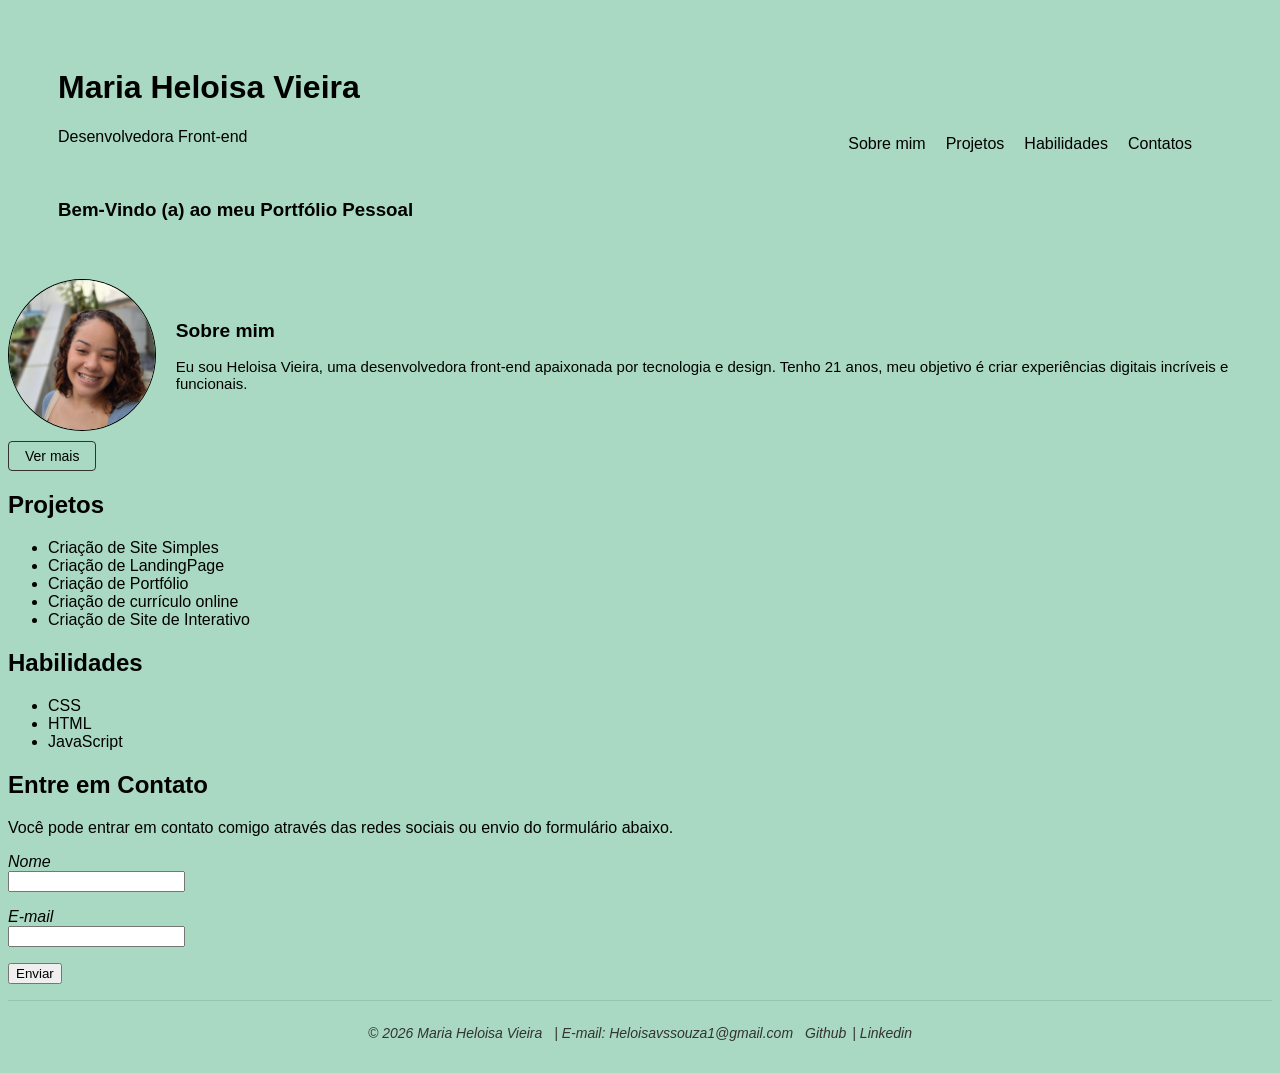
<file: index.html>
<!DOCTYPE html>
<html lang="pt-BR">
<head>
    <meta charset="UTF-8">
    <meta name="viewport" content="width=device-width, initial-scale=1.0">
    <link rel="stylesheet" href="style.css">
    <script src="script.js" defer></script>
    <link rel="preconnect" href="https://fonts.googleapis.com">
    <link rel="preconnect" href="https://fonts.gstatic.com" crossorigin>

    <title>Portfólio Pessoal | Maria Heloisa Vieira</title>
</head>
<body>
    <header>
        <div class="inicio">
            <h1 class = "titulo">Maria Heloisa Vieira</h1>
            <p>Desenvolvedora Front-end</p><br>
            <h3 class = "subtitulo">Bem-Vindo (a) ao meu Portfólio Pessoal</h3>
        </div>   

        <div>
        <nav>
            <a href = "#Sobre"> Sobre mim </a>
            <a href = "#Projetos">Projetos </a>
            <a href = "#Habilidades">Habilidades </a>
            <a href = "#Contatos">Contatos </a>   
        </nav>
        </div> 
    </header>

    <section id = "Sobre">
        <img src = "lolo.png" alt="Foto de Heloisa"  width= "150" height="150">
        <div class = "texto-sobre">
            <h2>Sobre mim</h2>
            <p> Eu sou Heloisa Vieira, uma desenvolvedora front-end apaixonada por tecnologia e design. 
                Tenho 21 anos, meu objetivo é criar experiências digitais incríveis e funcionais.
            </p>
        </div>

        
    </section id = "Sobre mim">

        <button id="btn-ver-mais">Ver mais</button>
        <div id="conteudo-extra"></div>

    <section id = "Projetos">
            <h2>Projetos</h2> 
            <ul>
                <li>Criação de Site Simples</li>
                <li>Criação de LandingPage</li>
                <li>Criação de Portfólio</li>
                <li>Criação de currículo online</li> 
                <li>Criação de Site de Interativo</li>         
            </ul>
    </section>

    <section id = "Habilidades">
        <h2>Habilidades</h2>
        <ul>
            <li> CSS </li>
            <li> HTML </li>
            <li> JavaScript </li>
        </ul>
    </section id = "Habilidades">

    <section id = "Contatos">
        <h2>Entre em Contato</h2>
            <p>Você pode entrar em contato comigo através das redes sociais ou envio do formulário abaixo.<em>

    <form action="#" method="post">
            <p>
                <label for="nome">Nome</label><br>
                <input type="text" id="nome" name="nome">
            </p>

            <P>
                <label for="email">E-mail</label><br>
                <input type="email" id="email" name="email">
            </P>

            <p>
                <input type="submit" value="Enviar">
            </p>
    </form>
    </section id = "Contatos">

    <footer>
        <P>&copy; 2026 Maria Heloisa Vieira</P>
        <p>| E-mail: Heloisavssouza1@gmail.com </p>
            <p> 
                <a href="https://github.com/mheloisa1"><em>Github</em></a>
                <a href="https://www.linkedin.com/in/maria-heloisa-5546b7261/"><em> | Linkedin</em></a>
            </p>
    </footer>

</main>
</body>

</html>
</file>
<file: style.css>
body {
background: #6e94ff;
background: #A9D9C2;
font-family: 'Poppins', sans-serif;
color: black;
box-sizing: border-box;
}

header {
    display: flex;
    flex-wrap: wrap;
    justify-content: space-between;
    padding: 40px 50px;
    align-items: center;
    gap: 20px;
}

@media (max-width: 480px) {
    nav{
        flex-direction: column;
        gap: 10px;
        text-align: center;
        gap: 8px;
    }
}  


nav a {
    text-decoration: none;
    color: black;
    margin-left: 20px;
}

nav {
    display: flex;
    align-items: center;
    padding: 30px;
}

#Sobre img{
border-radius: 1000%;
object-fit: cover;
border: 1px solid black;
}

#Sobre {
display: flex;
align-items: right;
align-items: center;
gap : 20px;
}

#Sobre h2{
display: flex;
text-align:start;
text-decoration:solid;
font-size:larger;
}

#Sobre p{
font-size: 15px;
}

#btn-ver-mais {
    margin-top: 10px;
    padding: 6px 16px;
    background: transparent;
    border: 1px solid #333;
    border-radius: 4px;
    color: #000000;
    font-size: 14px;
    cursor: pointer;
    transition: background 0.2s ease, color 0.2s ease;
}

#btn-ver-mais:hover {
    background: #333;
    color: #fff;
}

footer {
    text-align: center;
    justify-content: center;
    align-items: center;
    display: flex;
    flex-direction: row;
    flex-wrap: wrap;
    padding: 24px 16px;
    background-color: transparent;
    color: #333;
    font-size: 14px;
    gap: 12px;
    border-top: 1px solid rgba(0, 0, 0, 0.1);
}

footer p {
    margin: 0;
    display: flex;
    align-items: center;
    gap: 6px;
}

footer a {
    text-decoration: none;
    color: #333;
    font-weight: 500;
    transition: color 0.2s ease, opacity 0.2s ease;
}

footer a:hover {
    color: #0066cc;
    opacity: 0.85;
}
</file>
